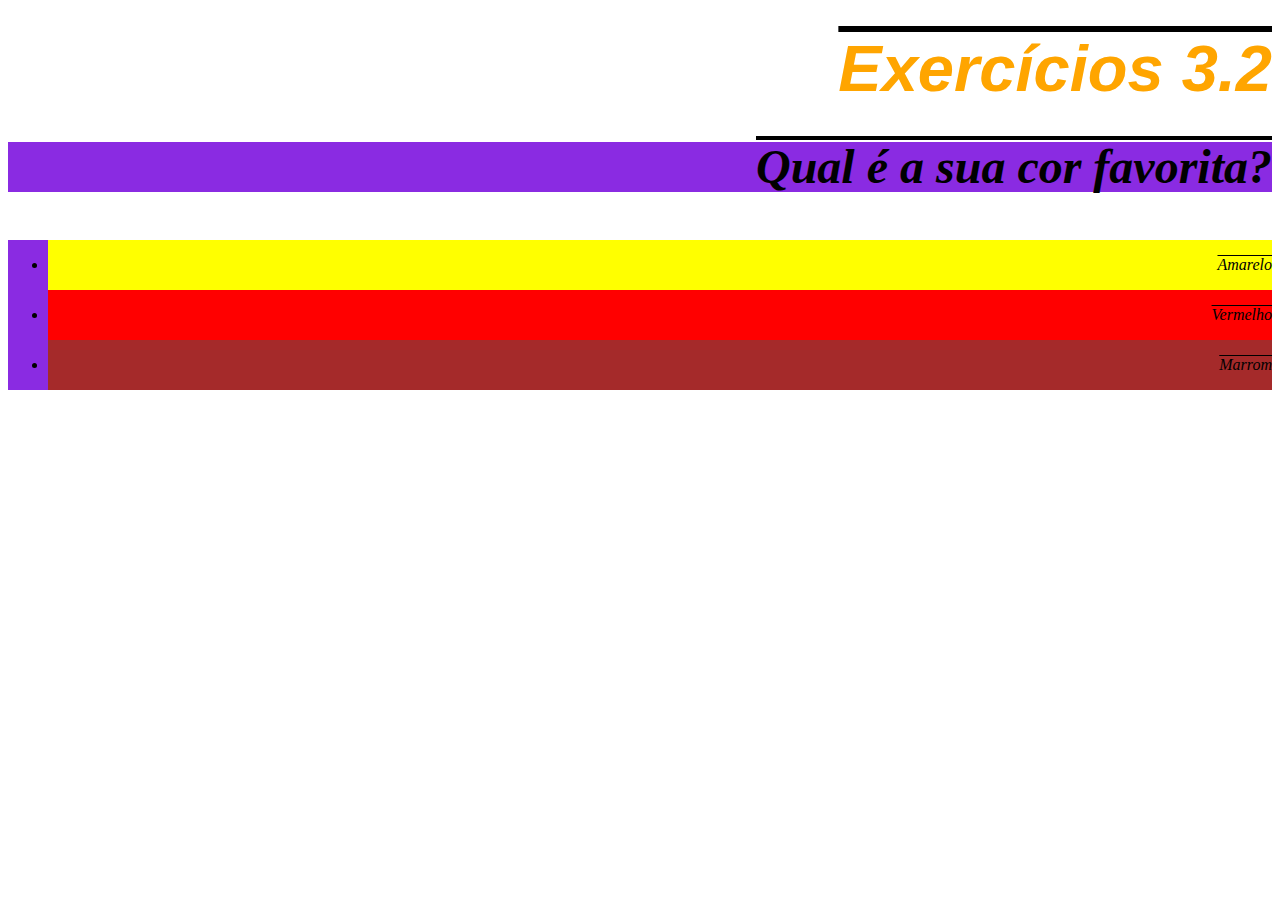
<file: fundamentos/bloco-03/dia-02/index.html>
<!DOCTYPE html>
<html lang="pt-br">
  <head>
    <meta charset="UTF-8">
    <title>HTML</title>
    <link rel="stylesheet" type="text/css" href="style.css"
    <style></style>
  </head>
  <body>
    <h1>Exercícios 3.2</h1>
    <p class="listaparagrafo">Qual é a sua cor favorita?</p>
    <ul class="listaparagrafo">
      <li id="am">Amarelo</li>
      <li id="vm">Vermelho</li>
      <li id="mr">Marrom</li>
    </ul>
  </body>
</html>
</file>
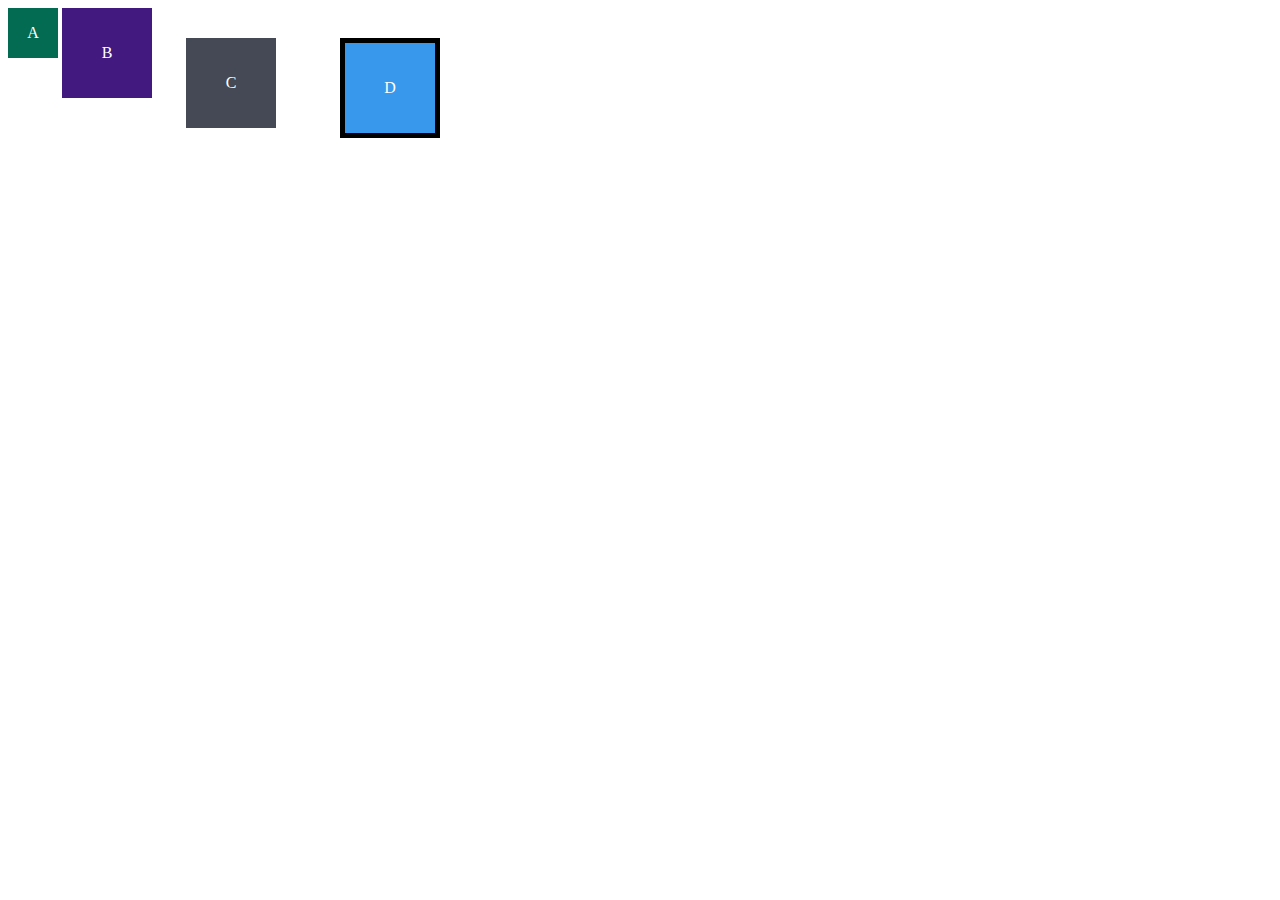
<file: fundamentos/bloco-03/dia-03/index.html>
<!DOCTYPE html>
<html lang="en">
<head>
  <meta charset="UTF-8">
  <meta name="viewport" content="width=device-width, initial-scale=1.0">
  <title>Exercício de Fixação: box model</title>
  <link rel="stylesheet" href="style.css">
</head>
<body>
  <div class="caixa width-and-height" style="background: #036b52">A</div>
  <div class="caixa width-and-height padding" style="background: #41197f;">B</div>
  <div class="caixa width-and-height padding margin" style="background: #444955">C</div>
  <div class="caixa width-and-height padding margin border" style="background: #3898EC">D</div>
</body>
</html>
</file>
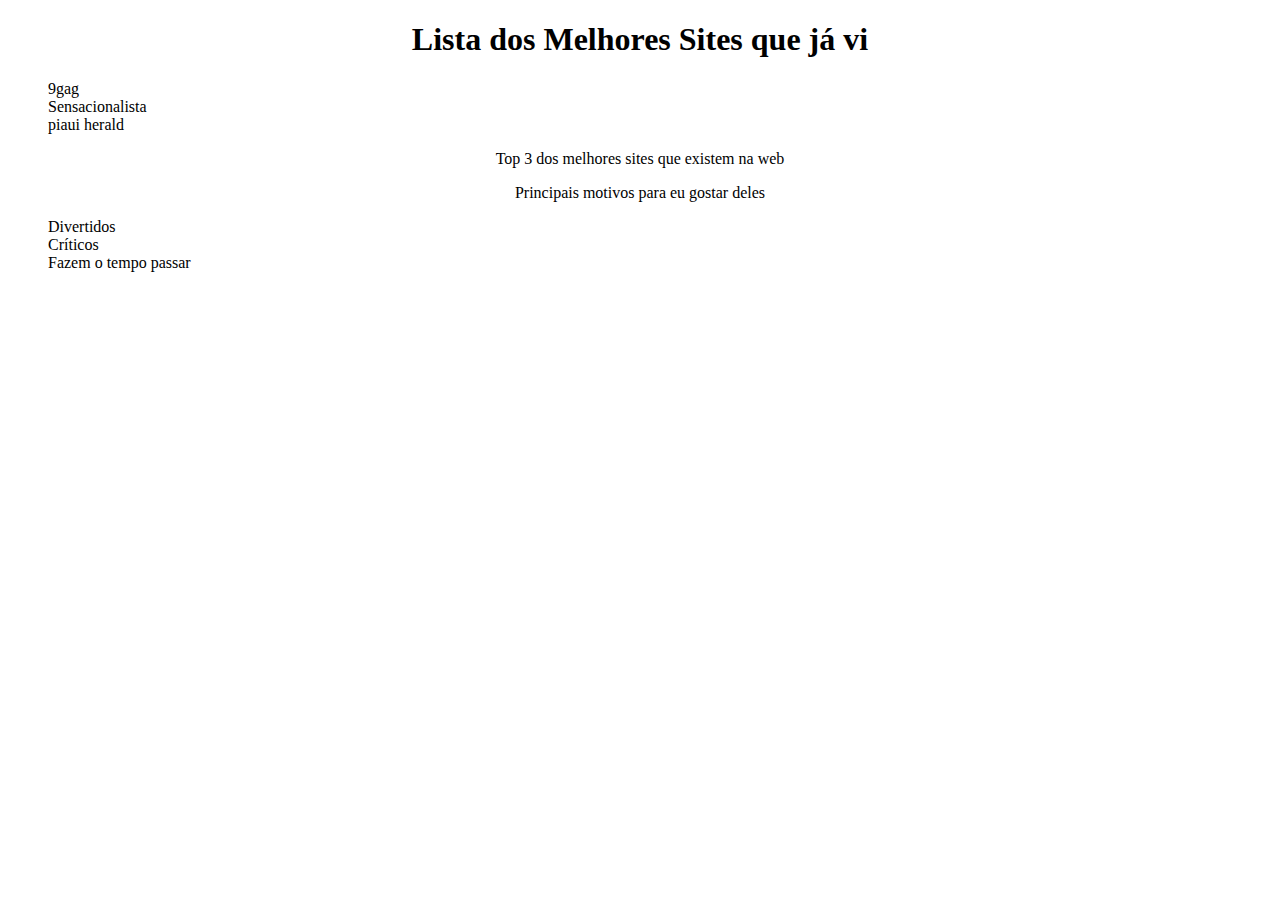
<file: fundamentos/bloco-03/dia-03/pag3/index.html>
<!DOCTYPE html>
<html lang="pt-br">
  <head>
    <meta charset="UTF-8">
    <title>Agrupando Seletores</title>
    <link rel="stylesheet" href="style.css">
  </head>
  <body>
    <h1>Lista dos Melhores Sites que já vi</h1>
    <ol>
        <li>9gag</li>
        <li>Sensacionalista</li>
        <li>piaui herald</li>
    </ol>
    <p>Top 3 dos melhores sites que existem na web</p>
    <p>Principais motivos para eu gostar deles</p>
    <ul>
        <li>Divertidos</li>
        <li>Críticos</li>
        <li>Fazem o tempo passar</li>
    </ul>
  </body>
</html>
</file>
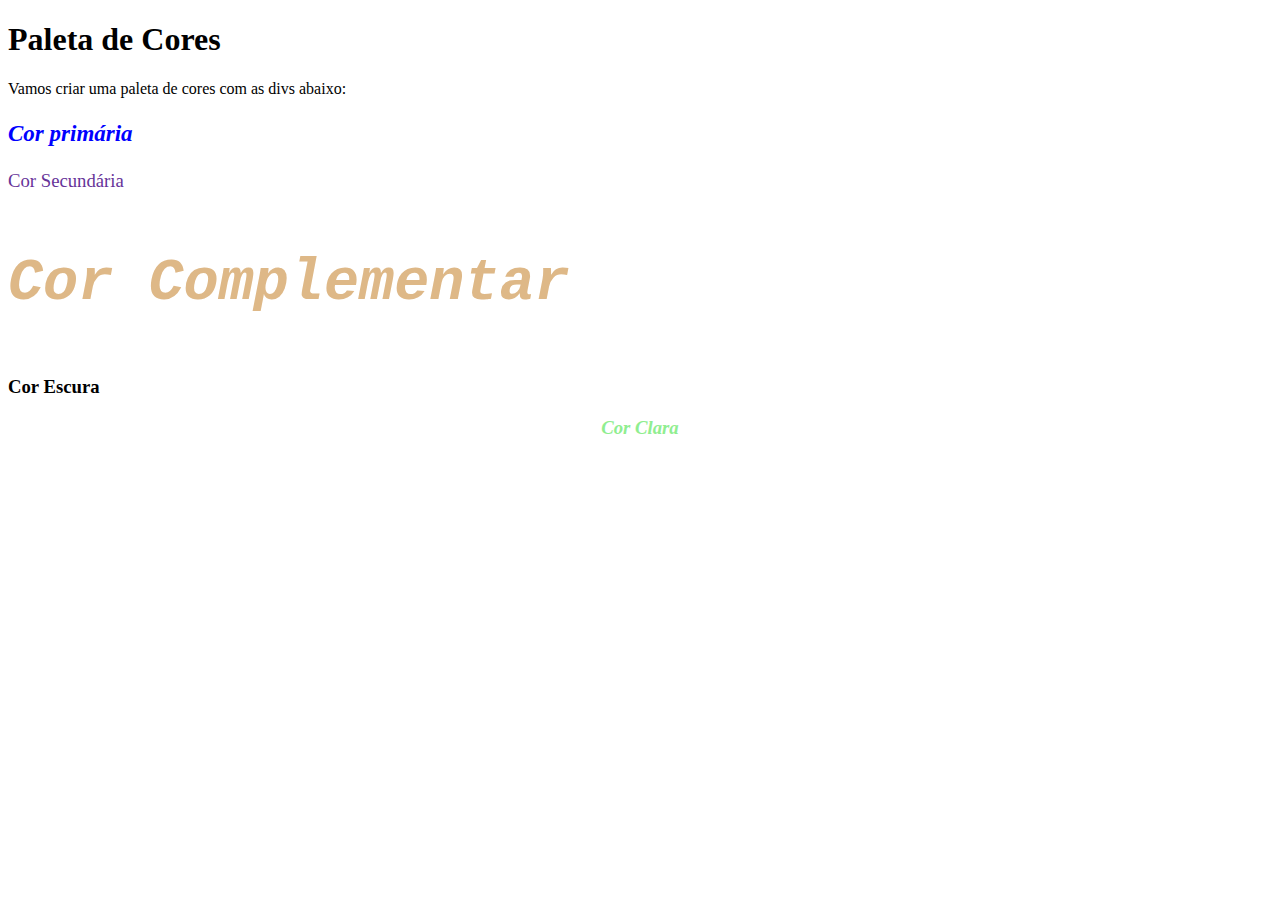
<file: fundamentos/bloco-03/dia-03/pag4/index.html>
<!DOCTYPE html>
<html lang="pt-br">
<head>
  <meta charset="UTF-8">
  <title>Pseudoclasses</title>
  <link rel="stylesheet" href="style.css">
</head>
<body>
  <h1>Paleta de Cores</h1>
  <p>Vamos criar uma paleta de cores com as divs abaixo:</p>
  <div>
    <h3>Cor primária</h3>
  </div>
  <div>
    <h3>Cor Secundária</h3>
  </div>
  <div>
    <h3>Cor Complementar</h3>
  </div>
  <div>
    <h3>Cor Escura</h3>
  </div>
  <div>
    <h3>Cor Clara</h3>
  </div>
</body>
</html>
</file>
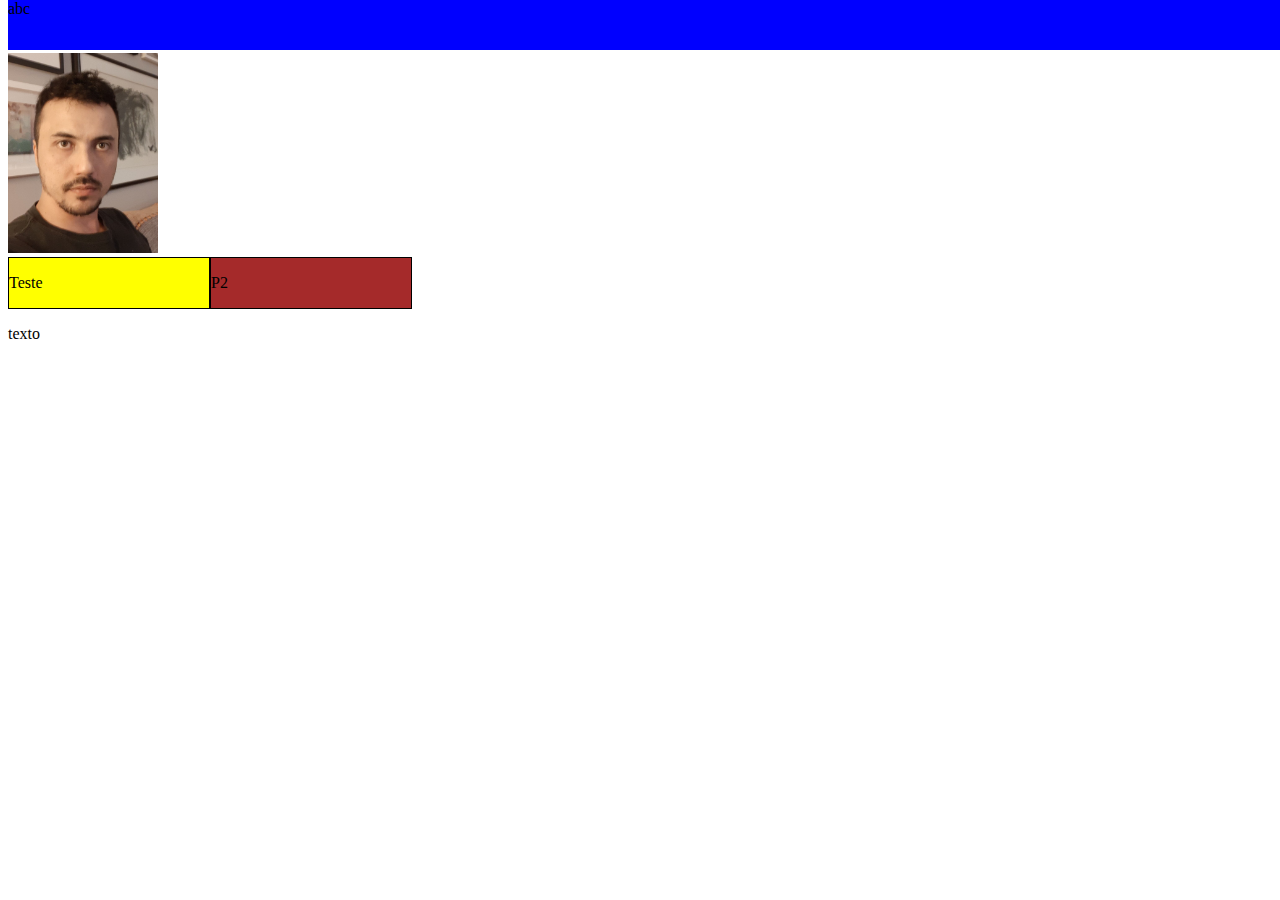
<file: fundamentos/bloco-03/dia-03/pag5/index.html>
<!DOCTYPE html>
<html lang="en">
<head>
    <meta charset="UTF-8">
    <meta http-equiv="X-UA-Compatible" content="IE=edge">
    <meta name="viewport" content="width=device-width, initial-scale=1.0">
    <link rel="stylesheet" href="style.css">
    <title>Document</title>
</head>
<body>
    <header>
        abc
    </header>
    <img src="rsz_120200307_194326.jpg" id="foto">
    <div id="div0">
        <div id="div1">
            <p>Teste</p>
        </div>
        <div id="div2">
            <p>P2</p>
        </div>
    </div>
    <p>texto</p>
</body>
</html>
</file>
<file: fundamentos/bloco-03/dia-02/style.css>
h1 {
    font-size: 65px;
    color: orange;
    font-family: sans-serif;
}
p {
    font-weight: 600;
    font-size: 3em;
}
body {
    font-size: 16px;
    font-style: italic;
    line-height: 50px;
    text-align: end;
    text-decoration: overline;
}

ul {
    background-color: aqua;
}

.listaparagrafo {
    background-color: blueviolet;
}

#am {
    background-color: yellow;
}

#vm {
    background-color: red;
}

#mr {
    background-color: brown;
}
</file>
<file: fundamentos/bloco-03/dia-03/style.css>
.caixa {
    color: white;
    display: inline-block;
    line-height: 50px;
    text-align: center;
    vertical-align: top;
  }
  
  .width-and-height {
    height: 50px;
    width: 50px;
  }
  
  /* insira na classe abaixo um padding de 20px para aplicá-lo aos itens B, C e D */
  .padding {
  padding: 20px;
  }
  
  /* insira na classe abaixo uma margem de 30px para aplicá-la aos itens C e D */
  .margin {
  margin: 30px;
  }
  
  /* insira na classe abaixo uma borda com valor '5px solid black' para aplicá-la ao item D */
  .border {
    border: 5px solid black;
  }
</file>
<file: fundamentos/bloco-03/dia-03/pag3/style.css>
p, h1 {
    text-align: center;
}
li:hover {
    background-color: hotpink;
}
li:active {
    font-family: 'Courier New', Courier, monospace
}
li {
    list-style: none;
}
</file>
<file: fundamentos/bloco-03/dia-03/pag4/style.css>
div:hover {
    border: 10px solid black;
}
div:nth-of-type(1) {
    color: blue;
}
div:nth-of-type(2) {
    color: rebeccapurple
}
div:nth-of-type(3) {
    color: burlywood;
    font-size: 50px;
}
div:nth-of-type(4) {
    color: black;
}
div:nth-of-type(5) {
    color: lightgreen;
}
div:nth-of-type(1) > h3 {
    font-size: 23px;
}
div:nth-of-type(2) > h3 {
    font-weight: 200;
}
div:nth-of-type(3) > h3 {
    font-family: 'Courier New', Courier, monospace;
}
div:nth-of-type(4) > h3 {
    font-stretch: extra-condensed;
}
div:nth-of-type(5) > h3 {
    text-align: center;
}
div:nth-child(odd) h3 {
    font-style: italic;
}
</file>
<file: fundamentos/bloco-03/dia-03/pag5/style.css>
header {
    top: 0%;
    position: fixed;
    width: 100%;
    height: 50px;
    background-color: blue;
}
#foto {
    display: inline-block;
    width: 150px;
    margin-top: 45px;
}

#div0 {
    width: 404px;

}
#div1 {
    display: inline-block;
    border: 1px solid black;
    width: 200px;
    background-color: yellow;
}
#div2 {
    display: inline-block;
    border: 1px solid black;
    width: 200px;
    float: right;
    background-color: brown;
}
</file>
